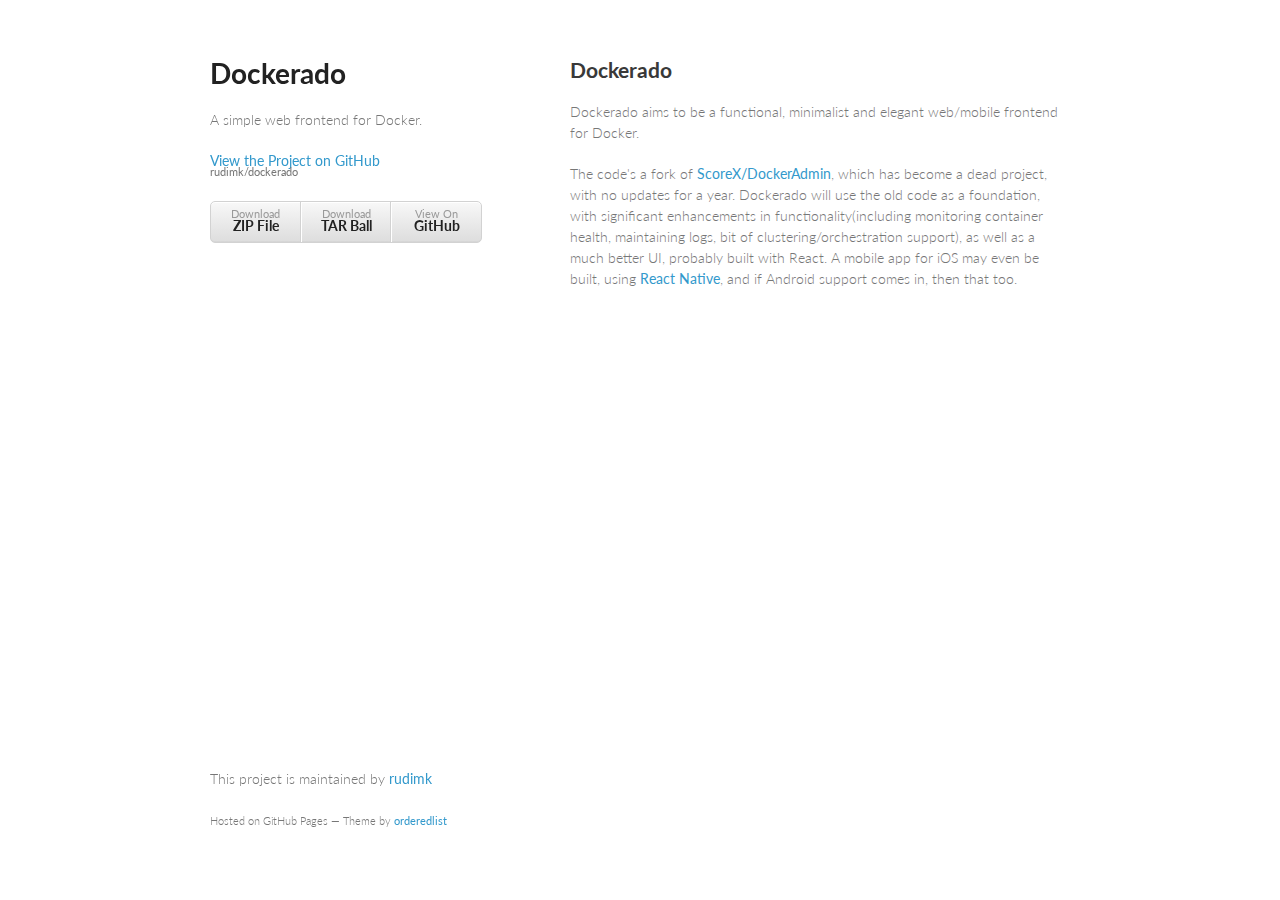
<file: index.html>
<!doctype html>
<html>
  <head>
    <meta charset="utf-8">
    <meta http-equiv="X-UA-Compatible" content="chrome=1">
    <title>Dockerado by rudimk</title>

    <link rel="stylesheet" href="stylesheets/styles.css">
    <link rel="stylesheet" href="stylesheets/pygment_trac.css">
    <meta name="viewport" content="width=device-width, initial-scale=1, user-scalable=no">
    <!--[if lt IE 9]>
    <script src="//html5shiv.googlecode.com/svn/trunk/html5.js"></script>
    <![endif]-->
  </head>
  <body>
    <div class="wrapper">
      <header>
        <h1>Dockerado</h1>
        <p>A simple web frontend for Docker.</p>

        <p class="view"><a href="https://github.com/rudimk/dockerado">View the Project on GitHub <small>rudimk/dockerado</small></a></p>


        <ul>
          <li><a href="https://github.com/rudimk/dockerado/zipball/master">Download <strong>ZIP File</strong></a></li>
          <li><a href="https://github.com/rudimk/dockerado/tarball/master">Download <strong>TAR Ball</strong></a></li>
          <li><a href="https://github.com/rudimk/dockerado">View On <strong>GitHub</strong></a></li>
        </ul>
      </header>
      <section>
        <h2>
<a id="dockerado" class="anchor" href="#dockerado" aria-hidden="true"><span class="octicon octicon-link"></span></a>Dockerado</h2>

<p>Dockerado aims to be a functional, minimalist and elegant web/mobile frontend for Docker.</p>

<p>The code's a fork of <a href="https://github.com/ScoreX/DockerAdmin">ScoreX/DockerAdmin</a>, which has become a dead project, with no updates for a year. Dockerado will use the old code as a foundation, with significant enhancements in functionality(including monitoring container health, maintaining logs, bit of clustering/orchestration support), as well as a much better UI, probably built with React. A mobile app for iOS may even be built, using <a href="http://facebook.github.io/react-native/">React Native</a>, and if Android support comes in, then that too.</p>
      </section>
      <footer>
        <p>This project is maintained by <a href="https://github.com/rudimk">rudimk</a></p>
        <p><small>Hosted on GitHub Pages &mdash; Theme by <a href="https://github.com/orderedlist">orderedlist</a></small></p>
      </footer>
    </div>
    <script src="javascripts/scale.fix.js"></script>
    
  </body>
</html>
</file>
<file: stylesheets/styles.css>
@import url(https://fonts.googleapis.com/css?family=Lato:300italic,700italic,300,700);

body {
  padding:50px;
  font:14px/1.5 Lato, "Helvetica Neue", Helvetica, Arial, sans-serif;
  color:#777;
  font-weight:300;
}

h1, h2, h3, h4, h5, h6 {
  color:#222;
  margin:0 0 20px;
}

p, ul, ol, table, pre, dl {
  margin:0 0 20px;
}

h1, h2, h3 {
  line-height:1.1;
}

h1 {
  font-size:28px;
}

h2 {
  color:#393939;
}

h3, h4, h5, h6 {
  color:#494949;
}

a {
  color:#39c;
  font-weight:400;
  text-decoration:none;
}

a small {
  font-size:11px;
  color:#777;
  margin-top:-0.6em;
  display:block;
}

.wrapper {
  width:860px;
  margin:0 auto;
}

blockquote {
  border-left:1px solid #e5e5e5;
  margin:0;
  padding:0 0 0 20px;
  font-style:italic;
}

code, pre {
  font-family:Monaco, Bitstream Vera Sans Mono, Lucida Console, Terminal;
  color:#333;
  font-size:12px;
}

pre {
  padding:8px 15px;
  background: #f8f8f8;  
  border-radius:5px;
  border:1px solid #e5e5e5;
  overflow-x: auto;
}

table {
  width:100%;
  border-collapse:collapse;
}

th, td {
  text-align:left;
  padding:5px 10px;
  border-bottom:1px solid #e5e5e5;
}

dt {
  color:#444;
  font-weight:700;
}

th {
  color:#444;
}

img {
  max-width:100%;
}

header {
  width:270px;
  float:left;
  position:fixed;
}

header ul {
  list-style:none;
  height:40px;
  
  padding:0;
  
  background: #eee;
  background: -moz-linear-gradient(top, #f8f8f8 0%, #dddddd 100%);
  background: -webkit-gradient(linear, left top, left bottom, color-stop(0%,#f8f8f8), color-stop(100%,#dddddd));
  background: -webkit-linear-gradient(top, #f8f8f8 0%,#dddddd 100%);
  background: -o-linear-gradient(top, #f8f8f8 0%,#dddddd 100%);
  background: -ms-linear-gradient(top, #f8f8f8 0%,#dddddd 100%);
  background: linear-gradient(top, #f8f8f8 0%,#dddddd 100%);
  
  border-radius:5px;
  border:1px solid #d2d2d2;
  box-shadow:inset #fff 0 1px 0, inset rgba(0,0,0,0.03) 0 -1px 0;
  width:270px;
}

header li {
  width:89px;
  float:left;
  border-right:1px solid #d2d2d2;
  height:40px;
}

header ul a {
  line-height:1;
  font-size:11px;
  color:#999;
  display:block;
  text-align:center;
  padding-top:6px;
  height:40px;
}

strong {
  color:#222;
  font-weight:700;
}

header ul li + li {
  width:88px;
  border-left:1px solid #fff;
}

header ul li + li + li {
  border-right:none;
  width:89px;
}

header ul a strong {
  font-size:14px;
  display:block;
  color:#222;
}

section {
  width:500px;
  float:right;
  padding-bottom:50px;
}

small {
  font-size:11px;
}

hr {
  border:0;
  background:#e5e5e5;
  height:1px;
  margin:0 0 20px;
}

footer {
  width:270px;
  float:left;
  position:fixed;
  bottom:50px;
}

@media print, screen and (max-width: 960px) {
  
  div.wrapper {
    width:auto;
    margin:0;
  }
  
  header, section, footer {
    float:none;
    position:static;
    width:auto;
  }
  
  header {
    padding-right:320px;
  }
  
  section {
    border:1px solid #e5e5e5;
    border-width:1px 0;
    padding:20px 0;
    margin:0 0 20px;
  }
  
  header a small {
    display:inline;
  }
  
  header ul {
    position:absolute;
    right:50px;
    top:52px;
  }
}

@media print, screen and (max-width: 720px) {
  body {
    word-wrap:break-word;
  }
  
  header {
    padding:0;
  }
  
  header ul, header p.view {
    position:static;
  }
  
  pre, code {
    word-wrap:normal;
  }
}

@media print, screen and (max-width: 480px) {
  body {
    padding:15px;
  }
  
  header ul {
    display:none;
  }
}

@media print {
  body {
    padding:0.4in;
    font-size:12pt;
    color:#444;
  }
}
</file>
<file: stylesheets/pygment_trac.css>
.highlight  { background: #ffffff; }
.highlight .c { color: #999988; font-style: italic } /* Comment */
.highlight .err { color: #a61717; background-color: #e3d2d2 } /* Error */
.highlight .k { font-weight: bold } /* Keyword */
.highlight .o { font-weight: bold } /* Operator */
.highlight .cm { color: #999988; font-style: italic } /* Comment.Multiline */
.highlight .cp { color: #999999; font-weight: bold } /* Comment.Preproc */
.highlight .c1 { color: #999988; font-style: italic } /* Comment.Single */
.highlight .cs { color: #999999; font-weight: bold; font-style: italic } /* Comment.Special */
.highlight .gd { color: #000000; background-color: #ffdddd } /* Generic.Deleted */
.highlight .gd .x { color: #000000; background-color: #ffaaaa } /* Generic.Deleted.Specific */
.highlight .ge { font-style: italic } /* Generic.Emph */
.highlight .gr { color: #aa0000 } /* Generic.Error */
.highlight .gh { color: #999999 } /* Generic.Heading */
.highlight .gi { color: #000000; background-color: #ddffdd } /* Generic.Inserted */
.highlight .gi .x { color: #000000; background-color: #aaffaa } /* Generic.Inserted.Specific */
.highlight .go { color: #888888 } /* Generic.Output */
.highlight .gp { color: #555555 } /* Generic.Prompt */
.highlight .gs { font-weight: bold } /* Generic.Strong */
.highlight .gu { color: #800080; font-weight: bold; } /* Generic.Subheading */
.highlight .gt { color: #aa0000 } /* Generic.Traceback */
.highlight .kc { font-weight: bold } /* Keyword.Constant */
.highlight .kd { font-weight: bold } /* Keyword.Declaration */
.highlight .kn { font-weight: bold } /* Keyword.Namespace */
.highlight .kp { font-weight: bold } /* Keyword.Pseudo */
.highlight .kr { font-weight: bold } /* Keyword.Reserved */
.highlight .kt { color: #445588; font-weight: bold } /* Keyword.Type */
.highlight .m { color: #009999 } /* Literal.Number */
.highlight .s { color: #d14 } /* Literal.String */
.highlight .na { color: #008080 } /* Name.Attribute */
.highlight .nb { color: #0086B3 } /* Name.Builtin */
.highlight .nc { color: #445588; font-weight: bold } /* Name.Class */
.highlight .no { color: #008080 } /* Name.Constant */
.highlight .ni { color: #800080 } /* Name.Entity */
.highlight .ne { color: #990000; font-weight: bold } /* Name.Exception */
.highlight .nf { color: #990000; font-weight: bold } /* Name.Function */
.highlight .nn { color: #555555 } /* Name.Namespace */
.highlight .nt { color: #000080 } /* Name.Tag */
.highlight .nv { color: #008080 } /* Name.Variable */
.highlight .ow { font-weight: bold } /* Operator.Word */
.highlight .w { color: #bbbbbb } /* Text.Whitespace */
.highlight .mf { color: #009999 } /* Literal.Number.Float */
.highlight .mh { color: #009999 } /* Literal.Number.Hex */
.highlight .mi { color: #009999 } /* Literal.Number.Integer */
.highlight .mo { color: #009999 } /* Literal.Number.Oct */
.highlight .sb { color: #d14 } /* Literal.String.Backtick */
.highlight .sc { color: #d14 } /* Literal.String.Char */
.highlight .sd { color: #d14 } /* Literal.String.Doc */
.highlight .s2 { color: #d14 } /* Literal.String.Double */
.highlight .se { color: #d14 } /* Literal.String.Escape */
.highlight .sh { color: #d14 } /* Literal.String.Heredoc */
.highlight .si { color: #d14 } /* Literal.String.Interpol */
.highlight .sx { color: #d14 } /* Literal.String.Other */
.highlight .sr { color: #009926 } /* Literal.String.Regex */
.highlight .s1 { color: #d14 } /* Literal.String.Single */
.highlight .ss { color: #990073 } /* Literal.String.Symbol */
.highlight .bp { color: #999999 } /* Name.Builtin.Pseudo */
.highlight .vc { color: #008080 } /* Name.Variable.Class */
.highlight .vg { color: #008080 } /* Name.Variable.Global */
.highlight .vi { color: #008080 } /* Name.Variable.Instance */
.highlight .il { color: #009999 } /* Literal.Number.Integer.Long */

.type-csharp .highlight .k { color: #0000FF }
.type-csharp .highlight .kt { color: #0000FF }
.type-csharp .highlight .nf { color: #000000; font-weight: normal }
.type-csharp .highlight .nc { color: #2B91AF }
.type-csharp .highlight .nn { color: #000000 }
.type-csharp .highlight .s { color: #A31515 }
.type-csharp .highlight .sc { color: #A31515 }
</file>
